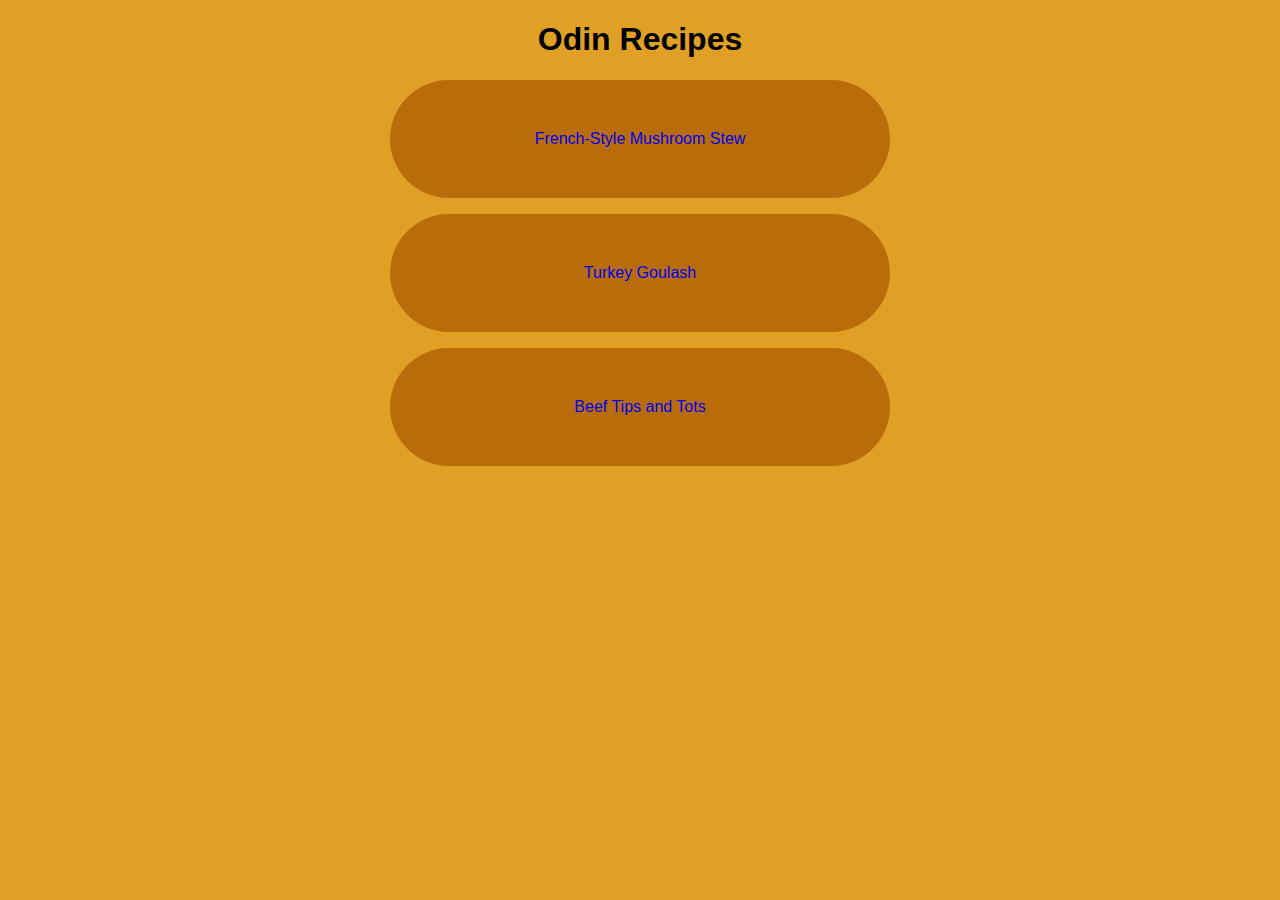
<file: index.html>
<!DOCTYPE html>
<html lang="en">
    <head>
        <meta charset="utf-8">
        <title>Odin Recipes</title>
        <link rel="stylesheet" href="styles.css"
    </head> 

    <body>
        <h1>Odin Recipes</h1>
        <div>
          <p class="recipe-link"><a href="recipes/french-style-mushroom-stew.html">French-Style Mushroom Stew</a></p>
          <p class="recipe-link"><a href="recipes/turkey-goulash.html">Turkey Goulash</a></p>
          <p class="recipe-link"><a href="recipes/beef-tips-and-tots.html">Beef Tips and Tots</a></p>
        </div>

    </body>
</file>
<file: styles.css>
h1 {
    text-align: center;
    font-weight: 900;
    
}

img {
    width: 50%;
    max-width: 500px;
    height: auto;
    margin: auto;
    display: block;
    border-radius: 250px;
}

body {
    font-family: 'Segoe UI', Tahoma, Geneva, Verdana, sans-serif;
    background-color: rgb(224, 159, 37);
}

.ingredients {
    font-style: italic;
}

div.return {
    margin: 0 auto;
    display: flex;
/* Centers the "return" link */
}

.return a {
    text-align: center;
    background-color:rgb(184, 109, 10);
    padding: 1em;
    width: 4em;
    margin: auto;
    
}

.return a:hover {
    background-color: rgb(158, 92, 5);
}

.recipe-link a { 
    display: block;
    text-align: center;
    margin-bottom: 10px;
    margin-left: auto;
    margin-right: auto;
    padding: 50px;
    max-width: 400px;
    background-color: rgb(184, 109, 10);
    border-radius: 100px;
    text-decoration: none;
}

.recipe-link a:hover {
    background-color: rgb(158, 92, 5);
}
</file>
